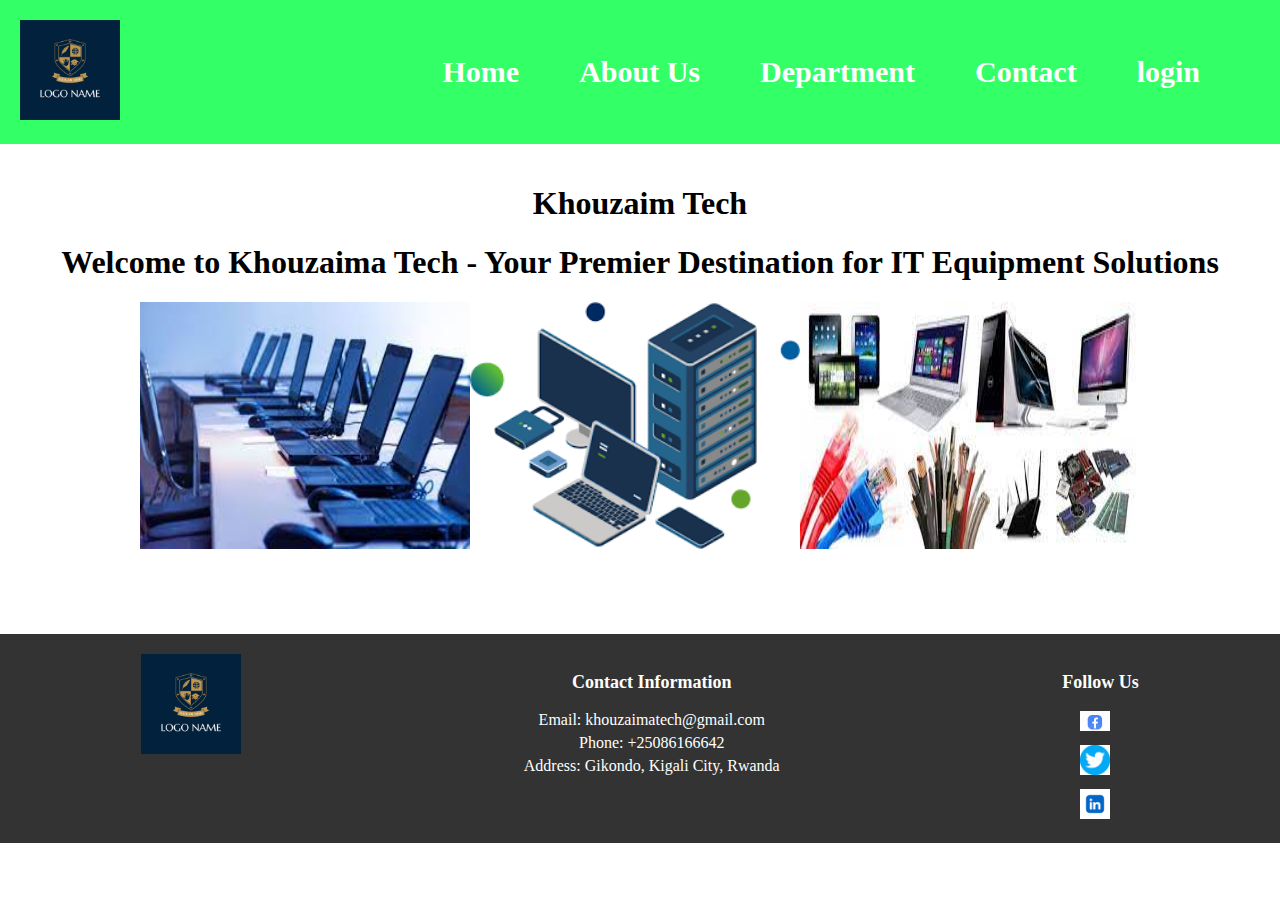
<file: index.html>
<!DOCTYPE html>
<html lang="en">
<head>
    <meta charset="UTF-8">
    <meta name="viewport" content="width=device-width, initial-scale=1.0">
    <link rel="stylesheet" href="style.css">
    <title>IT Equipment Store</title>
</head>
<body>
    <header>
        <div class="logo">
            <img src="logo.png" alt="IT Equipment Store Logo">
        </div>
        <nav>
            <ul>
                <li><a href="index.html">Home</a></li>
                <li><a href="about.html">About Us</a></li>
                <li class="dropdown">
                    <a href="#">Department</a>
                    <ul class="submenu">
                        <li><a href="procurement.html">Procurement</a></li>
                        <li><a href="accounting.html">Accountant</a></li>
                        <li><a href="HR.html">HR</a></li>
                        <li><a href="marketing.html">Marketing</a></li>
                        <li><a href="IT.html">IT</a></li>
                    </ul>
                </li>
                <li><a href="contact.html">Contact</a></li>
                <li><a href="login.html">login</a></li>

            </ul>
        </nav>
    </header>

    <main>
        <!-- Home -->
        <section id="home">
            <h1><center> Khouzaim Tech </center></h1>
            <center><h1>Welcome to Khouzaima Tech - Your Premier Destination for IT Equipment Solutions</h1></center>
            <div class="slider-container">
                <div class="slider">
                    <img src="it1.jfif" alt="Slide 1">
                    <img src="it2.png" alt="Slide 2">
                    <img src="it3.jfif" alt="Slide 3">
                </div>
            </div>
        </section>
        
        <!-- Rest of the content (About Us, Departments, Contact) goes here -->
    </main>
    

    <footer>
        <div class="footer-content">
            <div class="footer-logo">
                <img src="footer-logo.png" alt="IT Equipment Store Logo">
            </div>
            <div class="footer-contact">
                <h3>Contact Information</h3>
                <p>Email: khouzaimatech@gmail.com</p>
                <p>Phone: +25086166642</p>
                <p>Address: Gikondo, Kigali City, Rwanda</p>
            </div>
            <div class="footer-social">
                <h3>Follow Us</h3>
                <ul>
                    <li><a href="https://www.facebook.com/ndayishimiye.khabibullah"><img src="facebook.jpg" alt="Facebook"></a></li>
                    <li><a href="#"><img src="twiter.png" alt="Twitter"></a></li>
                    <li><a href="https://www.linkedin.com/in/ndayishimiye-habibu"><img src="linkedin.png" alt="LinkedIn"></a></li>
                </ul>
            </div>
        </div>
    </footer>
    
    <script>
        let currentSlide = 0;
        const slides = document.querySelectorAll('.slider img');
        const slideCount = slides.length;
    
        function nextSlide() {
            slides[currentSlide].style.opacity = 0;
            currentSlide = (currentSlide + 1) % slideCount;
            slides[currentSlide].style.opacity = 1;
        }
    
        setInterval(nextSlide, 3000); // Change slide every 3 seconds (adjust as needed)
    </script>
    
</body>
</html>
</file>
<file: style.css>
body{
    height: 100%;
}
/* Reset some default styles */
body, ul, li {
    margin: 0;
    padding: 0;
    list-style: none;
}

/* Header styles */
header {
    background-color: #33ff66;
    color: #fff;
    display: flex;
    align-items: center;
    justify-content: space-between;
    padding: 20px;
}

.logo img {
    max-width: 100px;
}

nav ul {
    display: flex;
}

nav li {
    margin-right: 60px;
    font-size: 30px;
}

nav a {
    color: #fff;
    text-decoration: none;
    font-weight: bold;
}

/* Dropdown styles */
.dropdown:hover .submenu {
    display: block;
}

.submenu {
    display: none;
    position: absolute;
    background-color: #333;
    padding: 10px;
}

.submenu li {
    margin: 5px 0;
}

/* Main content styles */
main {
    padding: 20px;
    min-height: 50vh;
}

/* Footer styles */
footer {
    background-color: #333;
    color: #fff;
    text-align: center;
    padding: 10px 0;
}
/* Slider styles */
.slider-container {
    position: relative;
    width: 100%;
    max-width: 1000px;
    margin: 0 auto;
    overflow: hidden;
}

.slider {
    display: flex;
    transition: transform 0.5s ease-in-out;
}

.slider img {
    width: 100%;
    height: auto;
}

/* Footer styles */
footer {
    background-color: #333;
    color: #fff;
    text-align: center;
    padding: 20px 0;
}

.footer-content {
    display: flex;
    justify-content: space-around;
    align-items: flex-start;
    flex-wrap: wrap;
}

.footer-logo img {
    max-width: 100px;
}

.footer-contact h3,
.footer-social h3 {
    font-size: 18px;
}

.footer-contact p {
    font-size: 16px;
    margin: 5px 0;
}

.footer-social ul {
    list-style: none;
    padding: 0;
}

.footer-social li {/* Add specific styles for the About Us section */
    #about-content {
        padding: 20px;
        background-color: #f0f0f0;
    }
    
    #about-content h1 {
        font-size: 24px;
        margin-bottom: 20px;
    }
    
    #about-content p {
        font-size: 16px;
        line-height: 1.5;
        margin-bottom: 15px;
    }
    
    /* You can customize the background color, fonts, spacing, and other styles as per your design preferences. */
    
    margin-top: 10px;
}

.footer-social img {
    max-width: 30px;
    max-height: 30px;
    margin-right: 10px;
}

/* Add more styling as needed */


/* Add specific styles for the Procurement Department section */
#procurement-content {
    padding: 20px;
    background-color: #f0f0f0;
}

#procurement-content h1 {
    font-size: 24px;
    margin-bottom: 20px;
}

#procurement-content p {
    font-size: 16px;
    line-height: 1.5;
    margin-bottom: 15px;
}

/* You can customize the background color, fonts, spacing, and other styles as per your design preferences for the Procurement Department section. */
/* Common styles for all department pages */
#it-department-content,
#hr-department-content,
#marketing-department-content,
#accounting-department-content {
    padding: 20px;
    background-color: #f0f0f0;
    border-bottom: 1px solid #ccc;
}

#it-department-content h1,
#hr-department-content h1,
#marketing-department-content h1,
#accounting-department-content h1 {
    font-size: 24px;
    margin-bottom: 20px;
}

#it-department-content p,
#hr-department-content p,
#marketing-department-content p,
#accounting-department-content p {
    font-size: 16px;
    line-height: 1.5;
    margin-bottom: 15px;
}

/* IT Department-specific styles */
#it-department-content {
    border-top: 2px solid #333;
}

/* HR Department-specific styles */
#hr-department-content {
    border-top: 2px solid #333;
}

/* Marketing Department-specific styles */
#marketing-department-content {
    border-top: 2px solid #333;
}

/* Accounting Department-specific styles */
#accounting-department-content {
    border-top: 2px solid #333;
}
/* Contact Us Page-specific styles */
#contact-content {
    padding: 20px;
    background-color: #f0f0f0;
    border-bottom: 1px solid #ccc;
}

#contact-content h1 {
    font-size: 24px;
    margin-bottom: 20px;
}

#contact-content p {
    font-size: 16px;
    line-height: 1.5;
    margin-bottom: 15px;
}

/* Contact Form styles */
#contact-form {
    max-width: 500px;
    margin: 0 auto;
}

#contact-form label {
    display: block;
    font-weight: bold;
    margin-bottom: 5px;
}

#contact-form input[type="text"],
#contact-form input[type="email"],
#contact-form textarea {
    width: 100%;
    padding: 10px;
    margin-bottom: 15px;
    border: 1px solid #ccc;
    border-radius: 5px;
}

#contact-form textarea {
    height: 150px;
}

#contact-form input[type="submit"] {
    background-color: #333;
    color: #fff;
    border: none;
    padding: 10px 20px;
    border-radius: 5px;
    cursor: pointer;
}

#contact-form input[type="submit"]:hover {
    background-color: #555;
}
/* Login Page styles */

.login-container {
    background-color: #fff;
    padding: 20px;
    border-radius: 5px;
    box-shadow: 0 0 10px rgba(0, 0, 0, 0.1);
    text-align: center;
}

h2 {
    font-size: 24px;
    margin-bottom: 20px;
}

#login-form {
    text-align: left;
}
#login-form {
    max-width: 800px;
    margin: 0 auto;
}


label {
    display: block;
    margin-bottom: 5px;
}

input[type="text"],
input[type="password"] {
    width: 100%;
    padding: 10px;
    margin-bottom: 15px;
    border: 1px solid #ccc;
    border-radius: 5px;
}

button[type="submit"] {
    background-color: #dad2d2;
    color: #0c0a0a;
    border: none;
    padding: 10px 20px;
    border-radius: 5px;
    cursor: pointer;
}

button[type="submit"]:hover {
    background-color: #555;
}

.login-options{
    margin-top: 15px;
}
.login-options button {
    background-color: black;
}
.login-options button a {
    color: #33ff66;
    text-decoration: none;
    font-size: 12px;
}
.login-container::a{
    color: white;
}

button#login-admin,
button#login-guest {
    background-color: #333;
    color: #fff;
    border: none;
    padding: 10px 20px;
    border-radius: 5px;
    cursor: pointer;
    margin-right: 10px;
}

button#login-admin:hover,
button#login-guest:hover {
    background-color: #555;
}
</file>
